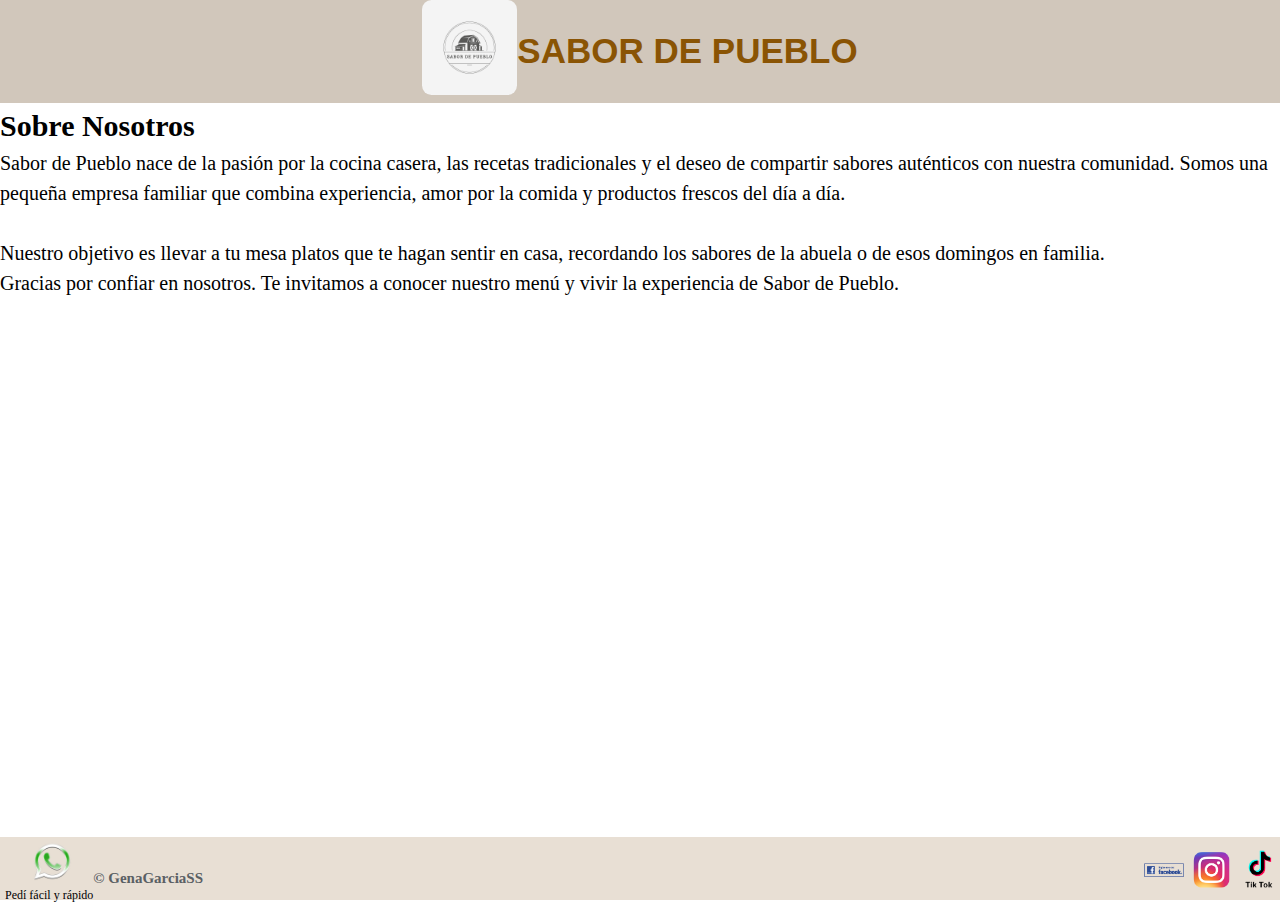
<file: pages/sobreNosotros.html>
<!DOCTYPE html>
<html lang="es">
<head>
    <meta charset="UTF-8">
    <meta name="viewport" content="width=device-width, initial-scale=1.0">
    <title>Sobre Nosotros | Sabor de Pueblo</title>
    <link rel="stylesheet" href="../styles/styles.css">
</head>
<body>

        <!-- Encabezado Principal -->
    <header class="encabezado-principal">
        <div class="logoSP-titulo">
            <a href="/index.html">
                <img src="../image/LogoSP.png" alt="Logo de Sabor de Pueblo">
            </a>
        </div>
        <h1>SABOR DE PUEBLO</h1>
    </header>

    <div class="container">
        <main class="contenido-sobreNosotros">
            <section>
                <h2>Sobre Nosotros</h2>
                <p>
                    Sabor de Pueblo nace de la pasión por la cocina casera, las recetas tradicionales y el deseo de compartir sabores auténticos con nuestra comunidad. Somos una pequeña empresa familiar que combina experiencia, amor por la comida y productos frescos del día a día.
                </p> <br>
                <p>
                    Nuestro objetivo es llevar a tu mesa platos que te hagan sentir en casa, recordando los sabores de la abuela o de esos domingos en familia.
                </p>
                <p>
                    Gracias por confiar en nosotros. Te invitamos a conocer nuestro menú y vivir la experiencia de Sabor de Pueblo.
                </p>
            </section>
        </main>
    </div>

    <footer class="home-footer">
        <section class="footer-info">
            <!-- Atajo a numero de whatsApp -->
            <div class="logoWpp">
                <img src="../image/Wpp.png" alt="Logo whatsapp">
                <p>Pedí fácil y rápido</p>
            </div>
            <p class="marca">&copy; GenaGarciaSS</p>
        </section>
        <section class="footer-redes">
            <p>Seguinos en nuestras redes y enterate de todo!</p>
            <ul>
                <li>
                    <a href="https://www.facebook.com">
                        <img src="../image/Fb.png" alt="Facebook">
                    </a>
                    <a href="https://www.instagram.com/">
                        <img src="../image/Instagram.png" alt="Instagram">
                    </a>
                    <a href="https://www.tiktok.com">
                        <img src="../image/TikTok.png" alt="Tik Tok">
                    </a>
                </li>
            </ul>
        </section>
    </footer>
    
</body>
</html>
</file>
<file: styles/styles.css>
/* Reset basico para comenzar */
* {
    margin: 0;
    padding: 0;
    box-sizing: border-box;
    scroll-behavior: smooth;
}

body { 
    display: grid;
    min-height: 100dvh;
    grid-template-rows: auto 1fr auto;
    color: black;
    line-height: 1.5;
    font-size: 20px;
    overflow-x: hidden;
}

.encabezado-principal {
    min-height: 8dvh;
    display: flex;
    justify-content: space-between;
    align-items: center;
    background-color: rgb(209, 199, 187);
    flex-wrap: wrap;
}

.encabezado-principal h1 {
    font-family:fantasy, sans-serif;
    font-size: 35px;
    color: rgb(138, 84, 4);
}

.logoSP-titulo img {
    width: 95px;
    height: auto;
    border-radius: 10%;
}

.encabezado-info a {
    display: flex;
    text-decoration: none;
    margin: 0 10px 10px 0;
    background-color: rgb(192, 156, 114);
    color: black;
    font-size: 12px;
    font-weight: bold;
}

.encabezado-info a:hover {
    background-color: rgba(0, 0, 0, 0.3);
}

.encabezado-info ul {
    list-style: none;
}

.bannerHome {
    background-image: url('../image/fondo1.jpg'); 
    background-size: cover; 
    background-repeat: no-repeat;
    width: 100%;   
}

.pages ul {
    display: flex;
    list-style: none;
    justify-content: center;
    padding: 5px;
    flex-wrap: wrap;
    gap: 5px;
}

.pages li {
    background-color: rgb(199, 166, 125);
    padding: 1px 2px;
    border-radius: 10%;
    margin: 20px;
}

.pages a {
    text-decoration: none;
    color: black;
    font-size: 20px;
}  

.pages a:hover {
    background-color: rgba(0, 0, 0, 0.3);
}

.sloganHome {
    font-family: Fjalla One;
    color:rgb(233, 229, 218);
    text-align: center;
    font-size: 42px;
    margin-top: 80px;
}

.categorias {
    margin-top: 50px;
    padding: 10px 20px;
    display: grid;
}

.card-categorias {
    background-color: rgb(175, 169, 152);
    border-radius: 4%;
    padding: 10px;
}

.categorias ul {
    display: flex;
    flex-wrap: wrap;
    gap: 15px;
    justify-content: center;
    list-style: none;
    padding: 10px;
}

.categorias li {
    width: 400px;
    text-align: center;
    padding: 15px;
}

.categorias li p {
    font-size: 19px;
    color: rgb(58, 42, 22);
}

.categorias a {
    display: block;
    font-family:'Segoe UI', Tahoma, Geneva, Verdana, sans-serif;
    font-size: 23px;
    margin: 20px 0px;
    text-decoration: none;
    color: rgb(88, 78, 62);
}

.categorias img {
    width: 100%;
    border-radius: 10px;
}


.home-footer {
    height: 7dvh;
    display: flex;
    justify-content: space-between;
    gap: 10px;
    background-color: rgb(209, 199, 187);
}

.footer-info {
    display: flex;
    font-size: 12px;
    margin: 5px;
}

.footer-info img {
    width: 70px;
    margin-left: 5px;
}

.marca {
    font-size: 15px;
    font-weight: bold;
    margin-top: 25px;
    color:rgb(90, 96, 100);
    justify-content: center;
}

.footer-redes {
    display: flex;
    gap: 10px;
}

.footer-redes li {
    display: flex;
    gap: 8px;
    margin-top: 5px;
    align-items: center;
}

.footer-redes p {
    font-size: 17px;
    margin-top: 20px;
}

.footer-redes li img {
    width: 40px;
    margin-top: 7px;
}

/* Delicias Semanales */

.bannerDelicias {
    background-image: url('../image/fondo1.jpg'); 
    background-size: cover; 
    background-repeat: no-repeat;   
}

.slogan {
    color: rgb(141, 110, 9);
    font-size: 18px;
}

.h2-delicias {
    font-family:'Segoe UI', Tahoma, Geneva, Verdana, sans-serif;
    font-size: 30px;
    text-align: center;
    color: rgb(231, 225, 210);
}

/* Menu (Elaborados - Rapidos - Postres) */

.bannerMenu {
    background-image: url('../image/fondo1.jpg'); 
    background-size: cover; 
    background-repeat: no-repeat;
}

.filtrar {
    margin: 15px 50px;
}

.h2-comidas {
    text-align: center;
    font-size: 40px;
    color: rgb(231, 225, 210);
}

.menu-navegacion a{
    font-size: 20px;
    padding: 1px;
    text-decoration: none;
    color: black;
    background-color: rgba(190, 189, 176, 0.616);
    border-radius: 3%;
}

.menu-navegacion ul {
    display: flex;
    gap: 1.5rem;
    list-style: none;
    font-size: 12px;
    font-weight: bold;
    margin: 30px;
}

.menu-navegacion a:hover {
    background-color: rgb(138, 128, 117);
}

.btn-secondary {
    margin-top: 20px;
    margin-left: 20px;
}

.card {
    max-width: 450px;
    margin: auto;
}

/* Como Pedir */

.bannerPedir {
    background-image: url('../image/fondo2.jpg'); 
    background-size: cover;
    background-repeat: no-repeat;
}

.contenido {
    display: flex;
    flex-wrap: wrap;
    justify-content: space-around;
    align-items: end;
    margin-top: 7rem;
}

.h2-comoPedir {
    font-size: 35px;
    margin-top: 75px;
    text-align: center;
    color: rgb(233, 229, 218);
}

.instrucciones {
    font-size: 25px;
}

.instrucciones h3 {
    margin-left: 55px;
    font-size: 35px;
    color: rgb(192, 186, 169);
}

.instrucciones li {
    margin-top: 10px;
    background-color:hsl(27, 15%, 52%); 
} 

.videoExplicativo video {
    background-color:hsl(28, 19%, 50%);
    padding: 5px;
    margin-top: 5px;
    min-width: 50dvh;
}

.videoExplicativo h3 {
    margin-left: 30px;
    font-size: 35px;
    color: rgb(192, 186, 169);
}



/* Mi Pedido */

.bannerPedidos {
    background-image: url('../image/fondo1.jpg'); 
    background-size: cover;
    background-repeat: no-repeat;
}

/* Contactanos */

.contactanos {
    display: flex;
    flex-direction: column;
    flex-wrap: wrap;
    text-align: center;
    background-color: rgb(175, 169, 152);
    margin: 20px;
    padding: 10px;
} 

.redir-whatsapp {
    color: white;
    background-color: green;
    padding: 4px;
    border-radius: 5%;
}

/* Sobre Nosotros */
.bannerNosotros {
    background-image: url('../image/fondo1.jpg'); 
    background-size: cover;
    background-repeat: no-repeat;
}

.contenido-nosotros {
    background-color: rgba(255, 228, 196, 0.712);
    color: rgb(66, 65, 64);
    text-align: center;
    margin: 60px 40px 40px 40px;
    padding: 10px;
}

.contenido-nosotros h2 {
    font-size: 35px;
    color: rgb(63, 55, 43);
    font-weight: bold;
} 

/* Menu Hamburguesa  */

.infoMenu {
    display: flex;
}

.navbar-toggler {
    display: none;
    font-size: 20px;
    background: none;
    border: none;
    top: 10px;
    right: 15px;
    cursor: pointer;
}

.navbar-collapse {
    display: none;
    background-color: rgb(248, 247, 244);
    position: absolute;
    z-index: 1050;
    top: 45px;
    right: 10px;
    padding: 1px 30px 1px 30px;
    border-radius: 1px;
    font-weight: bold;
    text-align: center;
}

.navbar-collapse a:hover {
    border-radius: 2%;
}

.navbar-nav {
    list-style: none;
    padding: 0;
}

.nav-item {
    background-color: rgba(255, 255, 255, 0.781);
    border-bottom: 1px solid rgb(59, 58, 58);
    margin: 2px;
}

.navbar-collapse a {
    text-decoration: none;
    color: black;
    font-size: 15px;
}

.navbar-collapse.show {
    display: block;
}


/* Responsive */ 
@media(max-width: 1300px) {
    .navbar-toggler {
        display: flex;
    }

    /* Home */

    .encabezado-principal {
        justify-content: center;
    }

    .encabezado-info, .pages, .slogan {
        display: none;
    }

    .sloganHome {
        font-size: 25px;
    }

    .categorias {
        margin-bottom: 20px;
        padding: 10px 20px;
    }

    .home-footer {
        height: 7dvh;
        bottom: 0;
        left: 0;
        width: 100%;
        background-color: #e8dfd4;
        text-align: center;
    }

    .footer-redes p {
        display: none;
    }

    /* Como Pedir */

    .slogan, .pages {
        display: none;
    }

    .bannerPedir {
        align-items: center;
    }

    .h2-comoPedir {
        font-size: 25px;
        margin-top: 15px;
    }

    .contenido {
        display: flex;
        flex-direction: column;
        align-items: center;
        margin-top: 3rem;
        gap: 3rem;
    }

    .instrucciones {
        font-size: 20px;
        justify-content: center;
        margin-right: 15px;
    }

    .instrucciones h3 {
        font-size: 25px;
    }

    .videoExplicativo h3 {
        font-size: 25px;
        justify-content: center;
    }

    /* Contactanos */

    .contactanos {
        display: flex;
        flex-direction: column;
        flex-wrap: wrap;
        margin: 20px;
    }

    /* Delicias Semanales */

    .h2-delicias {
        font-size: 20px;
    }

    .bannerHome,
    .bannerDelicias,
    .bannerMenu,
    .bannerPedir,
    .bannerNosotros {
        background-attachment: scroll;
    }

    img, video {
        max-width: 100%;
        height: auto;
    }
}

@media(max-width: 500px) {
    .navbar-toggler {
        display: flex;
    }

    /* Home */

    .encabezado-principal {
        justify-content: center;
    }

    .encabezado-principal h1 {
        font-size: 27px;
    }

    .encabezado-info, .pages {
        display: none;
    }

    .sloganHome {
        font-size: 25px;
    }

    .categorias {
        margin-bottom: 20px;
        padding: 10px 20px;
    }

    .home-footer {
        height: 7dvh;
        position: fixed;
        bottom: 0;
        left: 0;
        width: 100%;
        background-color: #e8dfd4;
        text-align: center;
    }

    .footer-redes p {
        display: none;
    }

    /* Como Pedir */

    .slogan, .pages {
        display: none;
    }

    .bannerPedir {
        align-items: center;
    }

    .h2-comoPedir {
        font-size: 22px;
    }

    .contenido {
        display: flex;
        flex-direction: column;
        align-items: center;
        margin-top: 5rem;
        gap: 3rem;
    }

    .instrucciones {
        font-size: 15px;
        justify-content: center;
        margin-right: 15px;
    }

    .instrucciones h3 {
        font-size: 20px;
    }

    .videoExplicativo h3 {
        font-size: 20px;
        justify-content: center;
    }

    .videoExplicativo video {
        min-width: 42dvh;
    }

    /* Contactanos */

    .contactanos {
        display: flex;
        flex-direction: column;
        margin: 10px;
    }

    /* Delicias Semanales */

    .h2-delicias {
        font-size: 20px;
    }

    /* Menu */

    .menu-navegacion ul {
        justify-content: center;
    }

    .menu-navegacion a{
        font-size: 16px;
        margin-top: 1px;
        border-radius: 4%;
    }

    .h2-comidas {
        text-align: center;
        font-size: 30px;
        margin-bottom: 30px;
    }

    .btn-secondary {
        margin-left: 5px;
    }

    /* Mi Pedido */

    .miPedido-producto {
        flex-direction: column;
        margin: 10px;
        width: auto;
        height: 400px;
    }

    .infoPedido {
        padding: 0px;
    }

    .miPedido-producto img {
        width: 40%;
    }

    .miPedido-producto p {
        font-size: 15px;
    }

    .numOrden {
        color: rgb(78, 70, 43);
        text-align: start;
        margin: 5px;
    }

    .entrega {
        display: flex;
        flex-direction: column;
        width: auto;
        margin: 10px;
        padding: 5px;
        gap: 7px
    }

    .infoEntrega {
        background-color: rgba(233, 231, 226, 0.685);
        padding: 45px;
    }

    .metodoEntrega {
        background-color: rgba(233, 231, 226, 0.685);
        padding: 45px;
    }

    .metodoPago {
        background-color: rgba(233, 231, 226, 0.685);
        padding: 45px;
    }

    .infoEntrega h2, .metodoEntrega h2, .metodoPago h2 {
        color: black;
        margin-bottom: 30px;
    }

    .infoEntrega label, .metodoEntrega label, .metodoPago label {
        font-size: 20px;
        color: rgb(44, 44, 44);
    }

    .confirmarPedido {
        margin-top: 30px;
        padding: 20px;
    }

    .confirmarPedido input {
        font-size: 15px;
        width: 100%;
    }

}
</file>
